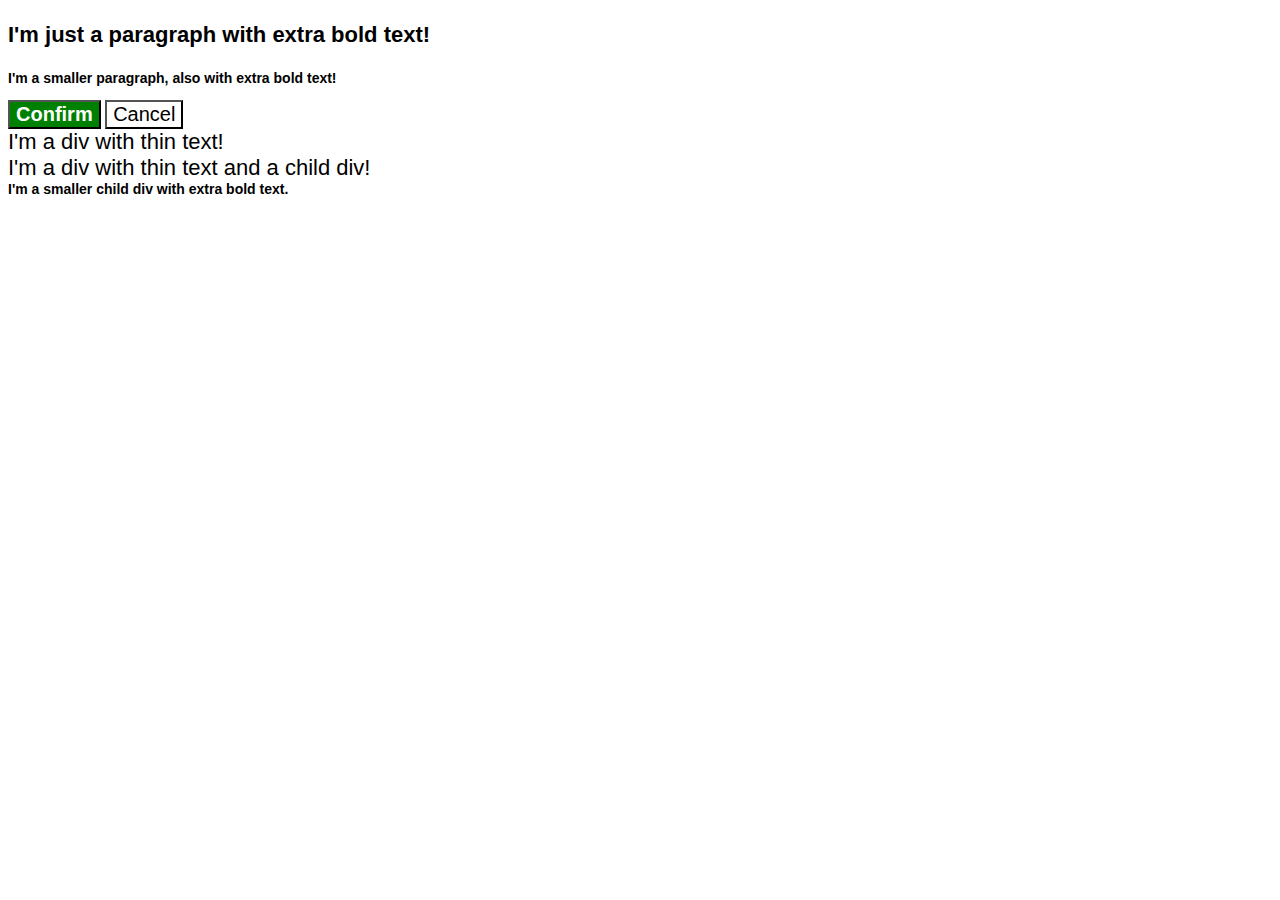
<file: foundations/cascade/01-cascade-fix/index.html>
<!DOCTYPE html>
<html lang="en">
  <head>
    <meta charset="UTF-8">
    <meta http-equiv="X-UA-Compatible" content="IE=edge">
    <meta name="viewport" content="width=device-width, initial-scale=1.0">
    <title>Fix the Cascade</title>
    <link rel="stylesheet" href="style.css">
  </head>
  
  <body>
    <p class="para">I'm just a paragraph with extra bold text!</p>
    <p class="para small-para">I'm a smaller paragraph, also with extra bold text!</p>

    <button id="confirm-button" class="button confirm">Confirm</button>
    <button id="cancel-button" class="button cancel">Cancel</button>

    <div class="text">I'm a div with thin text!</div>
    <div class="text">I'm a div with thin text and a child div!
      <div class="text child">I'm a smaller child div with extra bold text.</div>
    </div>
  </body>
</html>
</file>
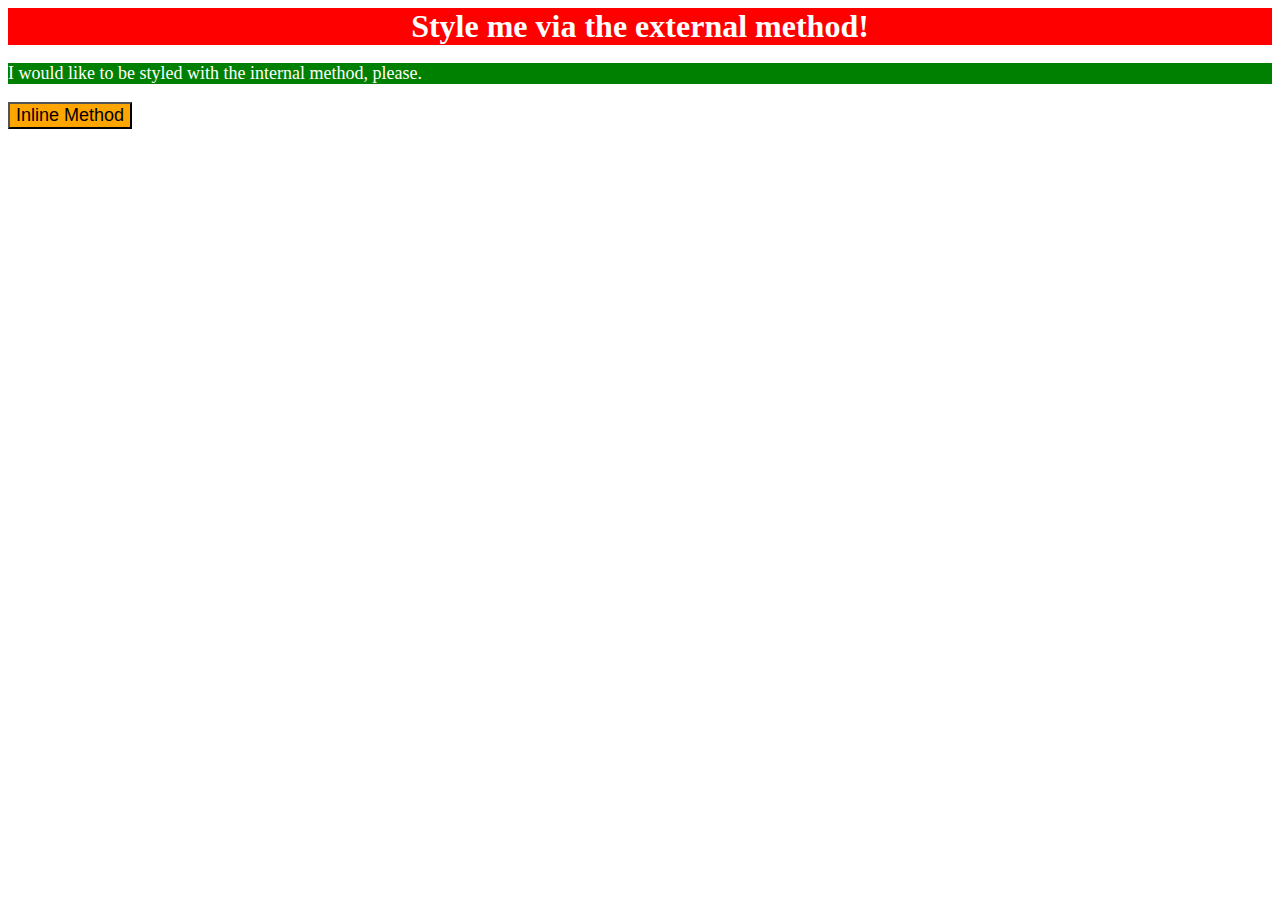
<file: foundations/intro-to-css/01-css-methods/index.html>
<!DOCTYPE html>
<html lang="en">
  <head>
    <meta charset="UTF-8">
    <meta http-equiv="X-UA-Compatible" content="IE=edge">
    <meta name="viewport" content="width=device-width, initial-scale=1.0">
    <title>Methods for Adding CSS</title>
    <link rel="stylesheet" href="./style.css">
    <style>
      p {
        background-color: green;
        color: white;
        font-size: 18px;
      }
    </style>
  </head>
  <body>
    <div>Style me via the external method!</div>
    <p>I would like to be styled with the internal method, please.</p>
    <button style="background: orange; font-size: 18px">Inline Method</button>
  </body>
</html>
</file>
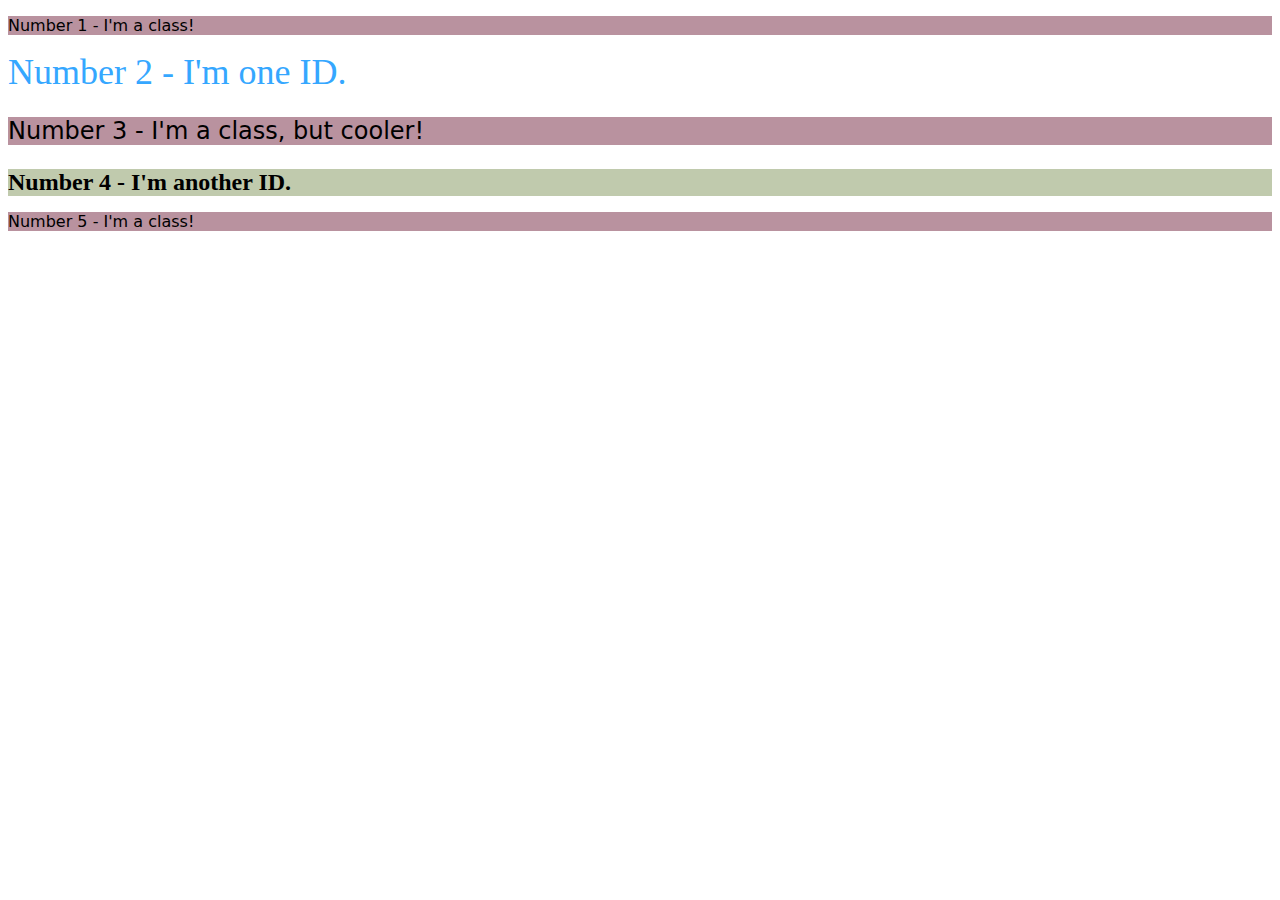
<file: foundations/intro-to-css/02-class-id-selectors/index.html>
<!DOCTYPE html>
<html lang="en">
  <head>
    <meta charset="UTF-8">
    <meta http-equiv="X-UA-Compatible" content="IE=edge">
    <meta name="viewport" content="width=device-width, initial-scale=1.0">
    <title>Class and ID Selectors</title>
    <link rel="stylesheet" href="style.css">
  </head>
  <body>
    <p class="red">Number 1 - I'm a class!</p>
    <div id="blue">Number 2 - I'm one ID.</div>
    <p class="red large">Number 3 - I'm a class, but cooler!</p>
    <div id="green">Number 4 - I'm another ID.</div>
    <p class="red">Number 5 - I'm a class!</p>
  </body>
</html>
</file>
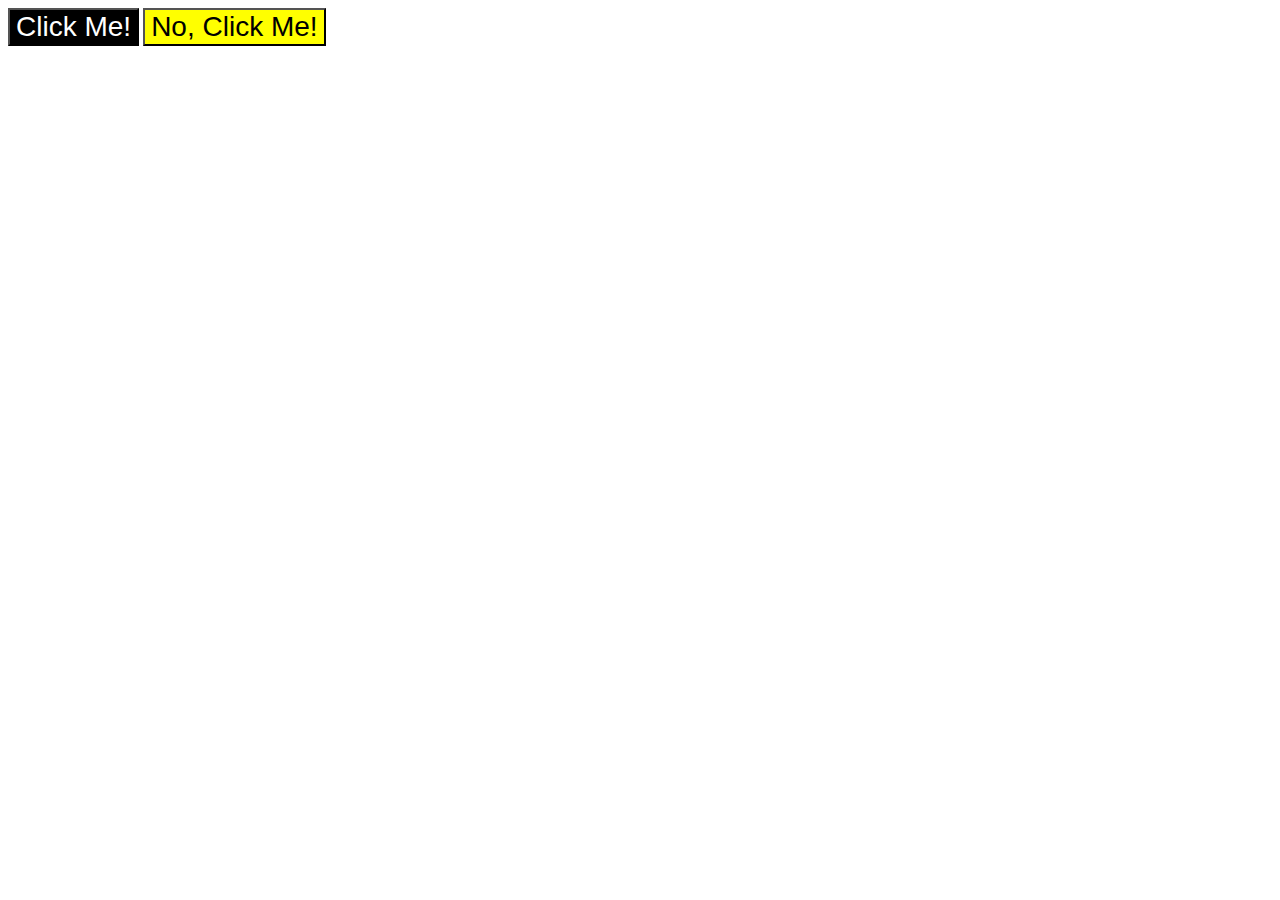
<file: foundations/intro-to-css/03-grouping-selectors/index.html>
<!DOCTYPE html>
<html lang="en">
  <head>
    <meta charset="UTF-8">
    <meta http-equiv="X-UA-Compatible" content="IE=edge">
    <meta name="viewport" content="width=device-width, initial-scale=1.0">
    <title>Grouping Selectors</title>
    <link rel="stylesheet" href="style.css">
  </head>
  <body>
    <button class="black">Click Me!</button>
    <button class="yellow">No, Click Me!</button>
  </body>
</html>
</file>
<file: foundations/cascade/01-cascade-fix/style.css>
body {
  font-family: Arial, Helvetica, sans-serif;
}

.para,
.small-para {
  color: hsl(0, 0%, 0%);
  font-weight: 800;
}

.para.small-para {
  font-size: 14px;
}

.para {
  font-size: 22px;
}

.confirm {
  background: green;
  color: white;
  font-weight: bold;
} 

.cancel {
  background-color: white;
  color: black;
}

.button {
  font-size: 20px;
}

.text .child {
  color: rgb(0, 0, 0);
  font-weight: 800;
  font-size: 14px;
}

div.text {
  color: rgb(0, 0, 0);
  font-size: 22px;
  font-weight: 100;
}
</file>
<file: foundations/intro-to-css/01-css-methods/style.css>
div {
    color: white;
    background-color: red;
    font-size:32px;
    text-align: center;
    font-weight: bold;
}
</file>
<file: foundations/intro-to-css/02-class-id-selectors/style.css>
.red {
    background-color: #B9929F;
    font-family: "Verdana", "DejaVu Sans", "sans-serif"
}

.large {
    font-size: 24px;
}

#blue {
    color: #35A7FF;
    font-size: 36px;
}

#green {
    background-color: #C0CAAD;
    font-size: 24px;
    font-weight: 700;
}
</file>
<file: foundations/intro-to-css/03-grouping-selectors/style.css>
.black,
.yellow {
    font-size: 28px;
    font-family: "Helvetica", "Times New Roman," sans-serif
}
.black {
    background-color: black;
    color: white;
}
.yellow {
    background-color: yellow;
    color: black;
}
</file>
